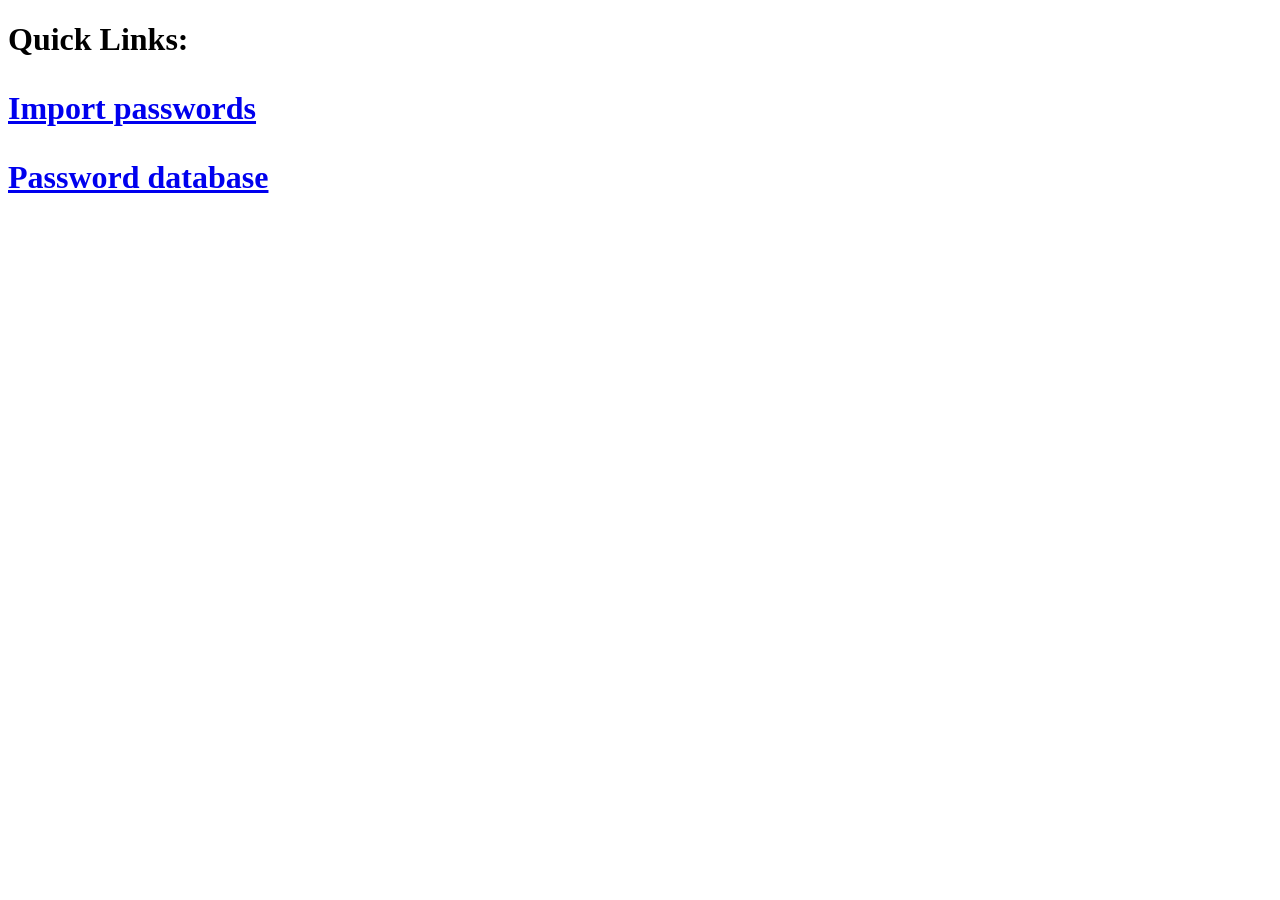
<file: server/templates/keepassdb.html>
<!DOCTYPE html>
<title>Dashboard</title>
<html><body>
    <h1>
        Quick Links:
        <p><a href="/upload_page">Import passwords</a></p>
        <p><a href="/credentials">Password database</a></p>
    </h1>
</body></html>
</file>
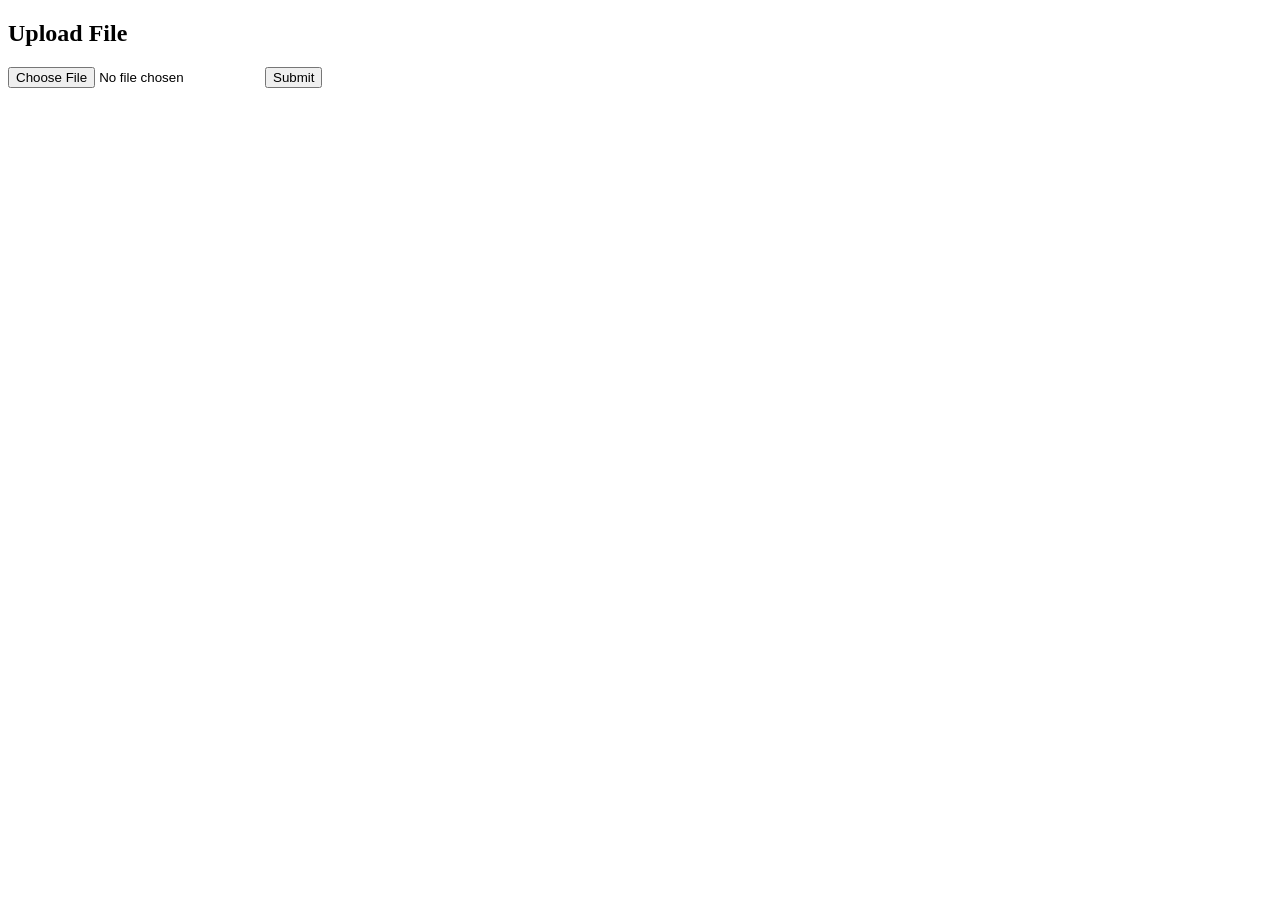
<file: server/templates/upload_form.html>
<!DOCTYPE html>
<html>
    <body>
        <h2>Upload File</h2>
        <form action = "/uploads" method = "POST"
        enctype = "multipart/form-data">
        <input type = "file" name = "file" />
        <input type = "submit" />
    </form>
</body>
</html>
</file>
